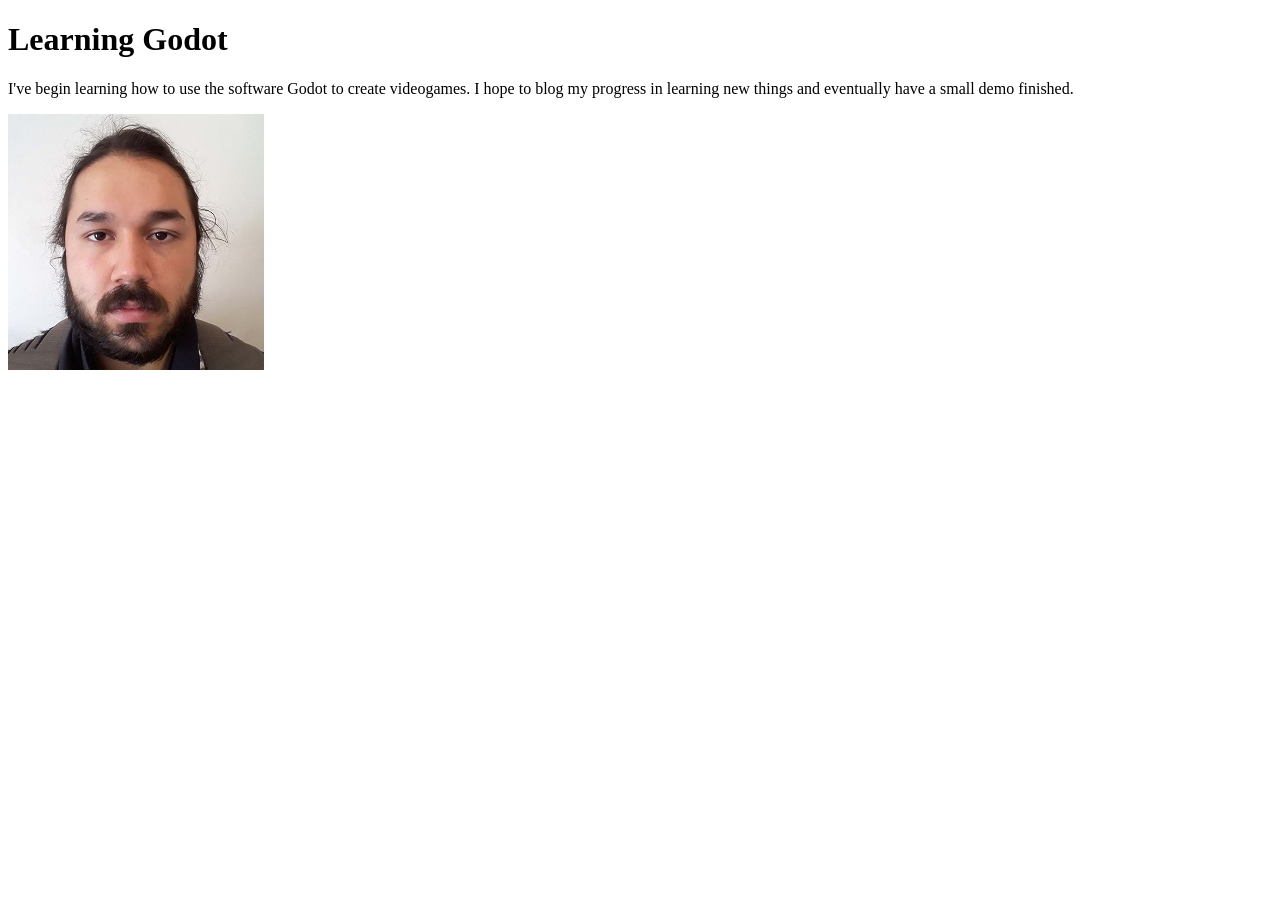
<file: w2/index.html>
<!DOCTYPE html>
<html lang="en">
<head>
    <meta charset="UTF-8">
    <meta name="viewport" content="width=device-width, initial-scale=1.0">
    <title>Document</title>
</head>
    <body>
        <h1>Learning Godot</h1>
        <p>I've begin learning how to use the software Godot to create videogames. I hope to blog my progress in learning new things and eventually have a small demo finished.</p>
        <img src="img/ben.jpg" alt="ben in jpg form">
    </body>
</html>
</file>
